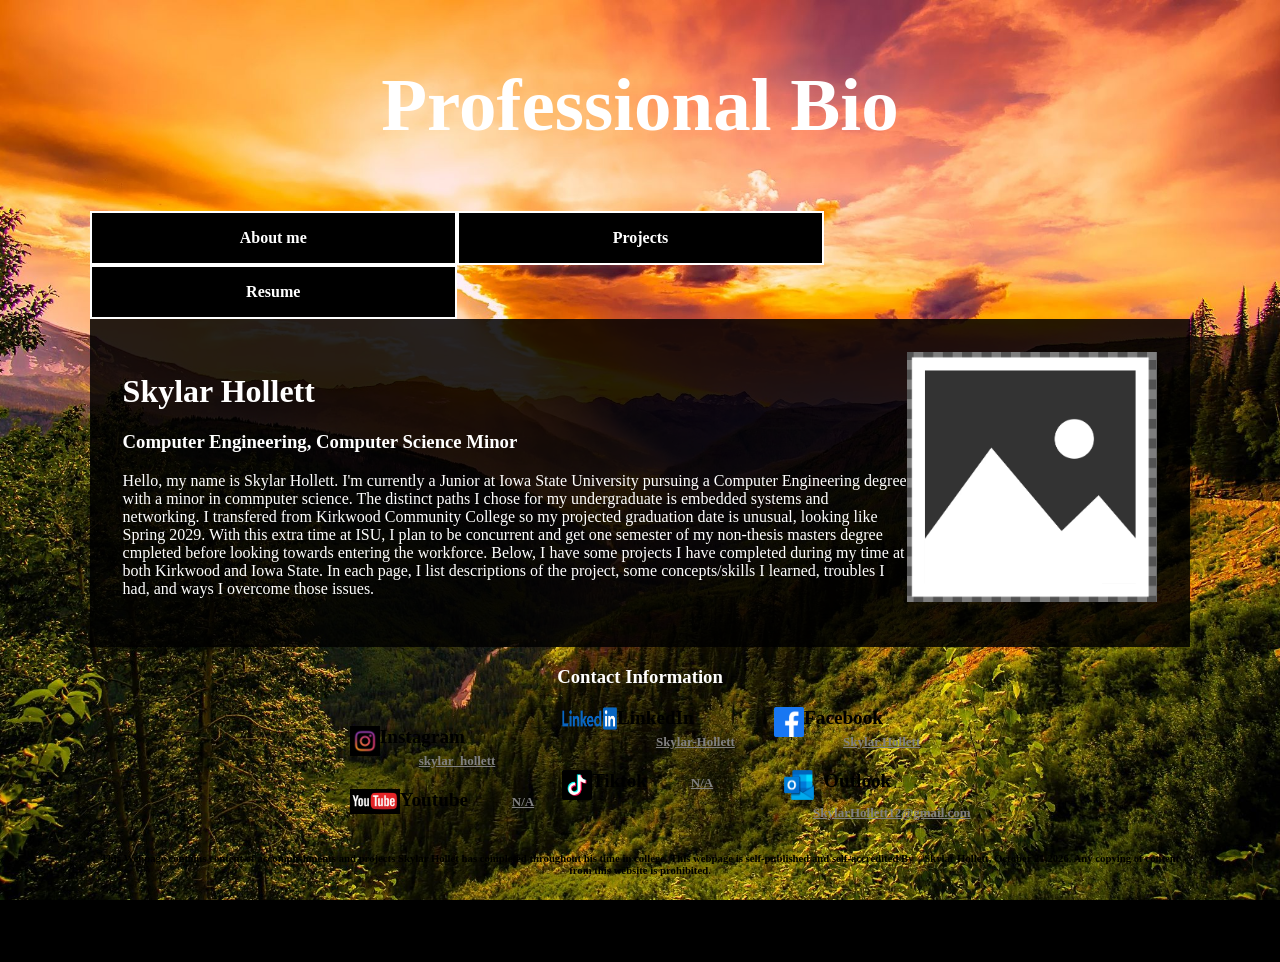
<file: index.html>
<!DOCTYPE html>
<html lang="en"></html>
<head>
    <meta charset="utf-8">
    <meta http-equiv="X-UA-Compatible" content="IE=edge">
    <meta name="viewport" content="width=device-width, intial-scale=1">
    <title>About Skylar Hollett</title>
    <link rel="icon" type="image/x-icon" href=""> <!--INSERT ICON-->
    <script>
        $(document).ready(function(){
            $('#nav_menu').slicknav({prependTo:"#mobile_menu"});
        });
    </script> <!--Not needed currently, need to add mobile nav-->
    <link rel="stylesheet" type="text/css" href="aboutMeHome.css">
</head>
<body>
    <header>
        <nav id="nav_menu" class="nav1"> <!-- id="nav_menu"-->
            <h1 id="site_title">Professional Bio</h1>
            <ul>
                <li><a href="aboutMe.html">About me</a></li>
                <li><a href="Projects.html">Projects</a></li>
                <li><a href="Resume.html">Resume</a></li>
            </ul>
        </nav>
    </header>
    <main>
        <div id="Profile">
            <img alt="Profile_Photo" src="blankimg.png" height="250px" width="250px">
            <h1>Skylar Hollett</h1>
            <h3>Computer Engineering, Computer Science Minor</h3>
            <p>Hello, my name is Skylar Hollett. I'm currently a Junior at Iowa State University pursuing a Computer Engineering
                degree with a minor in commputer science. The distinct paths I chose for my undergraduate is embedded systems and 
                networking. I transfered from Kirkwood Community College so my projected graduation date is unusual, looking like Spring 2029.
                With this extra time at ISU, I plan to be concurrent and get one semester of my non-thesis masters degree cmpleted before looking
                towards entering the workforce. Below, I have some projects I have completed during my time at both Kirkwood and Iowa State. In each page, I 
                list descriptions of the project, some concepts/skills I learned, troubles I had, and ways I overcome those issues.
            </p>
        </div>
    </main>
    <!-- Start of the Footer -->
    <footer>
        <h3>Contact Information</h3>
        <ul>
            <li>
                <img class="social" src="insta_imgs.jpg" height="30" width="30" alt="Instagram">
                <p> Instagram <a class="social_address" target="_blank" href="https://www.instagram.com/skylar_hollett/">skylar_hollett</a></p>
            </li>
            <li>
                <img class="social" src="Youtube.webp" height="25" width="50" alt="Youtube">
                <p> Youtube <a class="social_address" target="_blank" href="https://www.youtube.com/">N/A</a></p>
            </li>
            <li>
                <img class="social" src="Linkedin.png" height="23" width="55" alt="LinkedIn">
                <p> LinkedIn <a class="social_address" target="_blank" href="https://www.linkedin.com/in/skylar-hollett-010590251/">Skylar-Hollett</a></p>
            </li>
            <li>
                <img class="social" src="Tiktok.webp" height="30" width="30" alt="Tiktok">
                <p> Tiktok <a class="social_address" target="_blank" href="https://www.tiktok.com/en/">N/A</a></p>
            </li>
            <li>
                <img class="social" src="facebook.webp" height="30" width="30" alt="Facebook">
                <p> Facebook <a class="social_address" target="_blank" href="https://www.facebook.com/skylar.hollett.5">Skylar.Hollett</a></p>
            </li>
            <li>
                <img class="social" src="Outlook-Logo.png" height="30" width="50" alt="Outlook">
                <p> Outlook <a class="social_address" target="_blank" href="mailto:skylarhollett12@gmail.com">SkylarHollett12@gmail.com</a></p>
            </li>
        </ul>
        <h6>This Webpage contains content of accomplishments and projects Skylar Hollet has completed throughout his time in college. This webpage is self-published and self-accredited By &copy;Skylar Hollett, October 21,2026. Any copying of content from this website is prohibited.</h6>
    </footer>
</body>
</file>
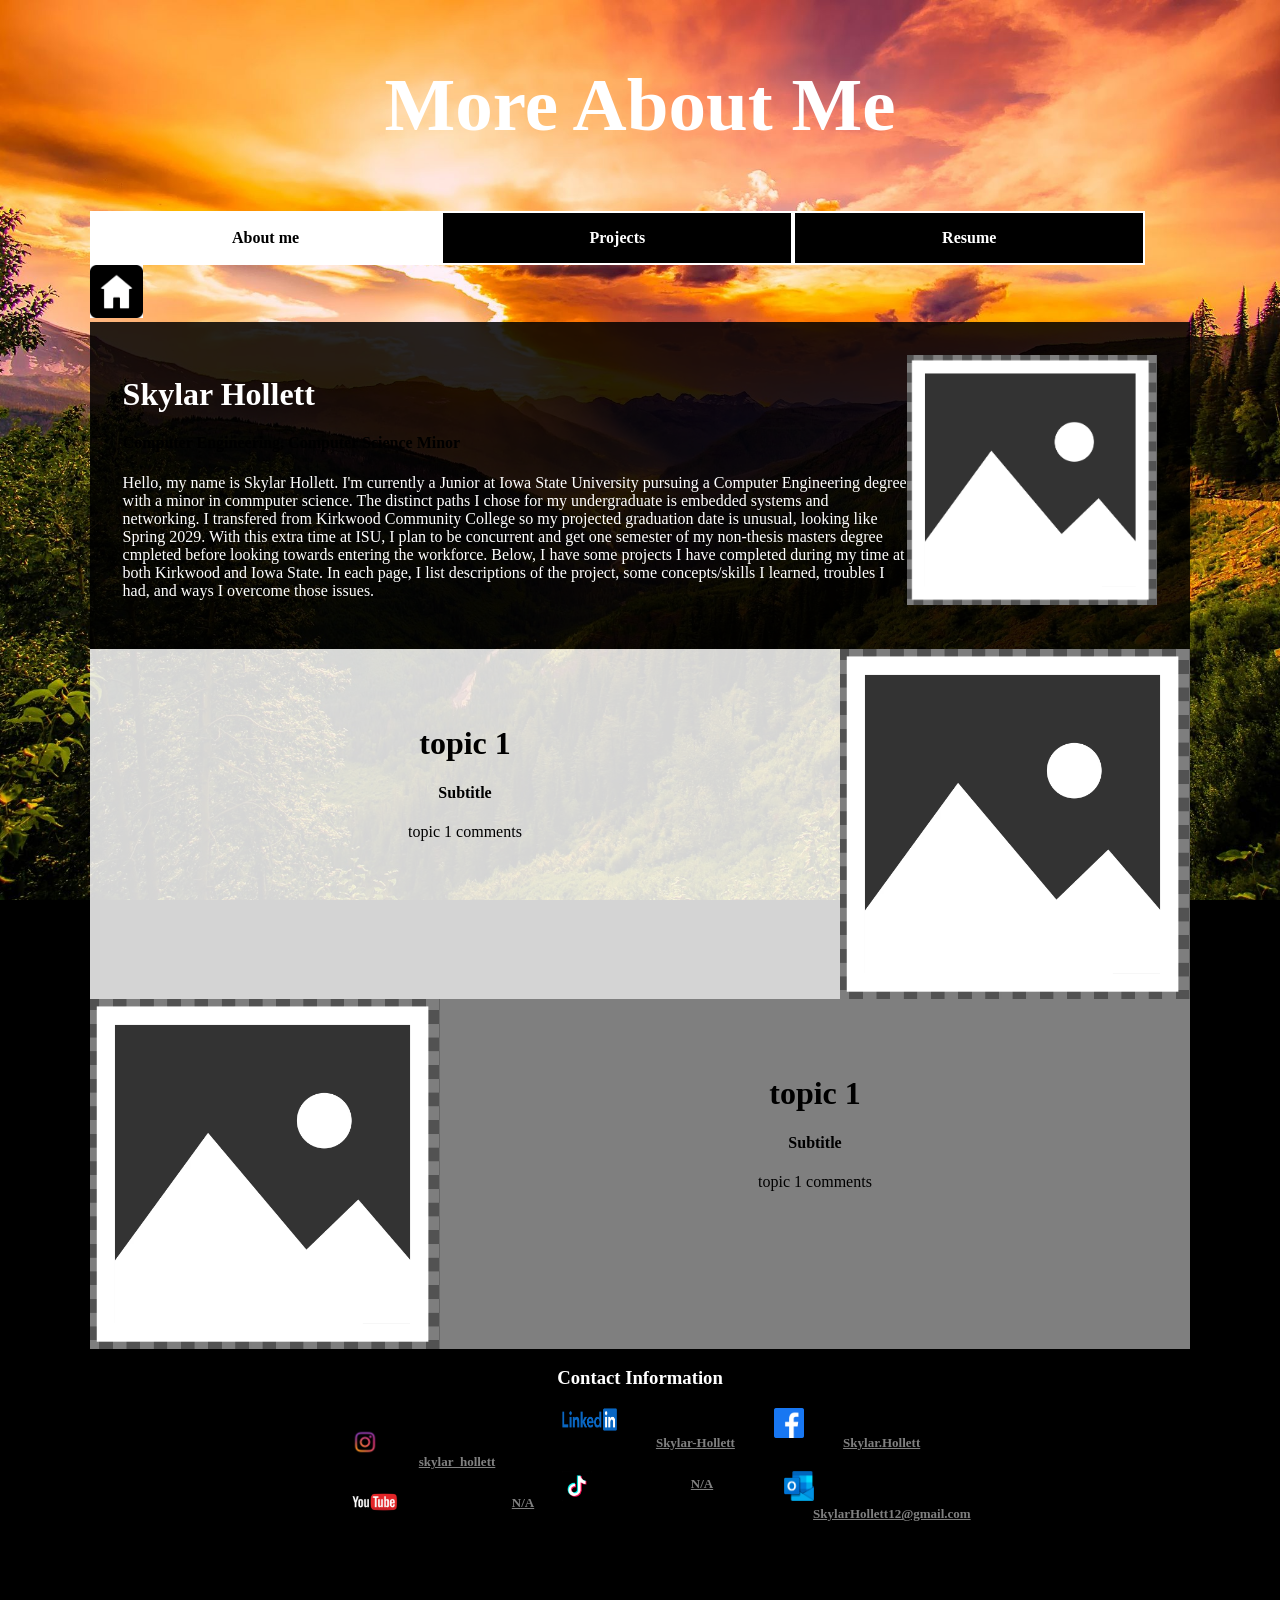
<file: aboutMe.html>
<!DOCTYPE html>
<html lang="en"></html>
<head>
    <meta charset="utf-8">
    <meta http-equiv="X-UA-Compatible" content="IE=edge">
    <meta name="viewport" content="width=device-width, intial-scale=1">
    <title>About Me - Skylar Hollett</title>
    <link rel="icon" type="image/x-icon" href=""> <!--INSERT ICON-->
    <script>
        $(document).ready(function(){
            $('#nav_menu').slicknav({prependTo:"#mobile_menu"});
        });
    </script> <!--Not needed currently, need to add mobile nav-->
    <link rel="stylesheet" type="text/css" href="aboutMeHome.css">
</head>
<body>
    <header>
        <nav id="nav_menu" class="nav2"> <!-- id="nav_menu"-->
            <h1 id="site_title">More About Me</h1>
            <ul>
                <li id="aboutMe"><a href="aboutMe.html">About me</a></li>
                <li><a href="Projects.html">Projects</a></li>
                <li><a href="Resume.html">Resume</a></li>
                <a id="home_button" href="index.html">
                    <img alt="home Icon" src="homeIcon.png" height="53px" width="53px">
                </a>
            </ul>
        </nav>
    </header>
    <main>
        <div id="Profile">
            <img alt="Profile_Photo" src="blankimg.png" height="250px" width="250px">
            <h1>Skylar Hollett</h1>
            <h4>Computer Engineering, Computer Science Minor</h4>
            <p>Hello, my name is Skylar Hollett. I'm currently a Junior at Iowa State University pursuing a Computer Engineering
                degree with a minor in commputer science. The distinct paths I chose for my undergraduate is embedded systems and 
                networking. I transfered from Kirkwood Community College so my projected graduation date is unusual, looking like Spring 2029.
                With this extra time at ISU, I plan to be concurrent and get one semester of my non-thesis masters degree cmpleted before looking
                towards entering the workforce. Below, I have some projects I have completed during my time at both Kirkwood and Iowa State. In each page, I 
                list descriptions of the project, some concepts/skills I learned, troubles I had, and ways I overcome those issues.
            </p>
        </div>
        <div id="AM1" class="odd">
            <img alt="photo for 1" src="blankimg.png" height="350px" width="350px">
            <h1>topic 1</h1>
            <h4>Subtitle</h4>
            <p>topic 1 comments</p>
        </div>
        <div id="AM2" class="even">
            <img alt="photo for 1" src="blankimg.png" height="350px" width="350px">
            <h1>topic 1</h1>
            <h4>Subtitle</h4>
            <p>topic 1 comments</p>
        </div>
    </main>
    <!-- Start of the Footer -->
    <footer>
        <h3>Contact Information</h3>
        <ul>
            <li>
                <img class="social" src="insta_imgs.jpg" height="30" width="30" alt="Instagram">
                <p> Instagram <a class="social_address" target="_blank" href="https://www.instagram.com/skylar_hollett/">skylar_hollett</a></p>
            </li>
            <li>
                <img class="social" src="Youtube.webp" height="25" width="50" alt="Youtube">
                <p> Youtube <a class="social_address" target="_blank" href="https://www.youtube.com/">N/A</a></p>
            </li>
            <li>
                <img class="social" src="Linkedin.png" height="23" width="55" alt="LinkedIn">
                <p> LinkedIn <a class="social_address" target="_blank" href="https://www.linkedin.com/in/skylar-hollett-010590251/">Skylar-Hollett</a></p>
            </li>
            <li>
                <img class="social" src="Tiktok.webp" height="30" width="30" alt="Tiktok">
                <p> Tiktok <a class="social_address" target="_blank" href="https://www.tiktok.com/en/">N/A</a></p>
            </li>
            <li>
                <img class="social" src="facebook.webp" height="30" width="30" alt="Facebook">
                <p> Facebook <a class="social_address" target="_blank" href="https://www.facebook.com/skylar.hollett.5">Skylar.Hollett</a></p>
            </li>
            <li>
                <img class="social" src="Outlook-Logo.png" height="30" width="50" alt="Outlook">
                <p> Outlook <a class="social_address" target="_blank" href="mailto:skylarhollett12@gmail.com">SkylarHollett12@gmail.com</a></p>
            </li>
        </ul>
        <h6>This Webpage contains content of accomplishments and projects Skylar Hollet has completed throughout his time in college. This webpage is self-published and self-accredited By &copy;Skylar Hollett, October 21,2026. Any copying of content from this website is prohibited.</h6>
    </footer>
</body>
</file>
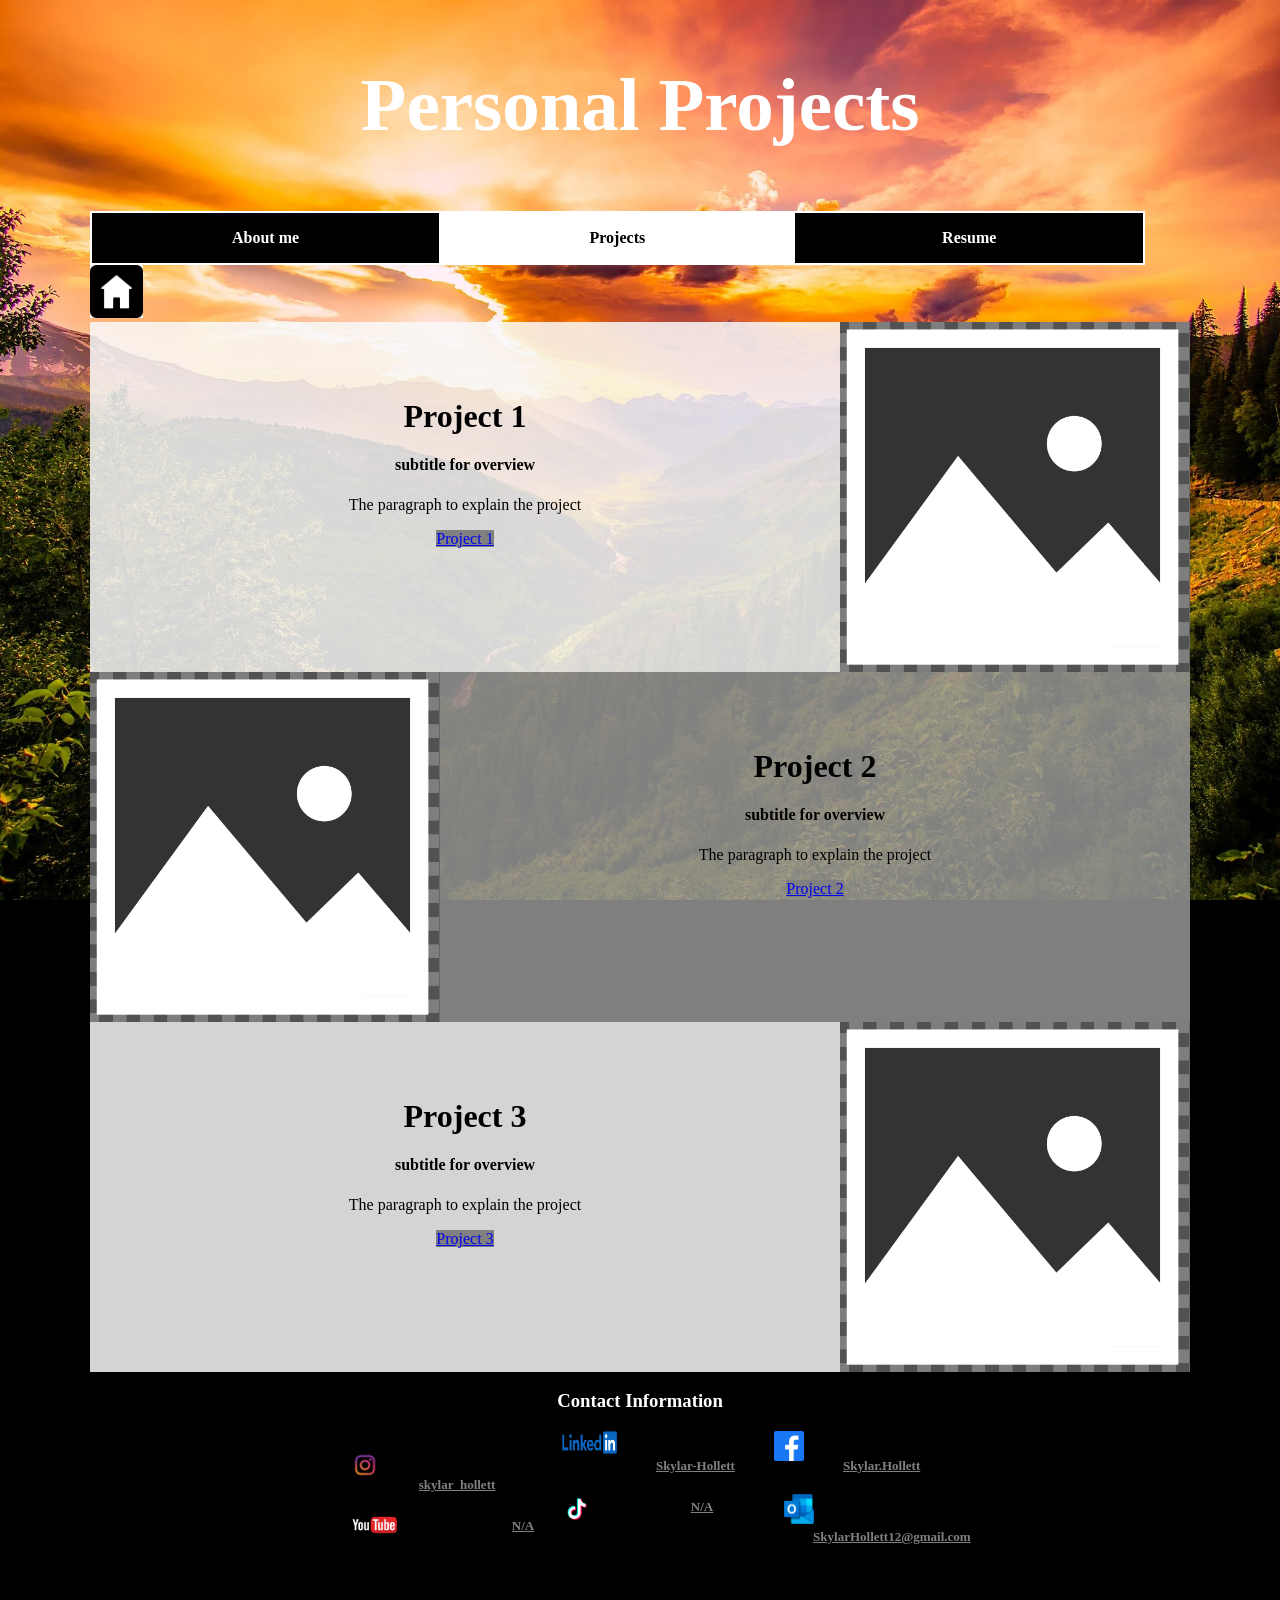
<file: Projects.html>
<!DOCTYPE html>
<html lang="en"></html>
<head>
    <meta charset="utf-8">
    <meta http-equiv="X-UA-Compatible" content="IE=edge">
    <meta name="viewport" content="width=device-width, intial-scale=1">
    <title>Projects - Skylar Hollett</title>
    <link rel="icon" type="image/x-icon" href=""> <!--INSERT ICON-->
    <script>
        $(document).ready(function(){
            $('#nav_menu').slicknav({prependTo:"#mobile_menu"});
        });
    </script> <!--Not needed currently, need to add mobile nav-->
    <link rel="stylesheet" type="text/css" href="aboutMeHome.css">
</head>
<body>
    <header>
        <nav id="nav_menu" class="nav2"> <!-- id="nav_menu"-->
            <h1 id="site_title">Personal Projects</h1>
            <ul>
                <li><a href="aboutMe.html">About me</a></li>
                <li id="Projects"><a href="Projects.html">Projects</a></li>
                <li><a href="Resume.html">Resume</a></li>
                <a id="home_button" href="index.html">
                    <img alt="home Icon" src="homeIcon.png" height="53px" width="53px">
                </a>
            </ul>
        </nav>
    </header>
    <main>
        <div id="P1" class="odd">
            <img alt="Project1_img" src="blankimg.png" height="350px" width="350px">
            <h1>Project 1</h1>
            <h4>subtitle for overview</h4>
            <p>The paragraph to explain the project</p>
            <p class="button"><a href="Projects/Project1.html">Project 1</a></p>
            <p></p>
        </div>
        <div id="P2" class="even">
            <img alt="Project2_img" src="blankimg.png" height="350px" width="350px">
            <h1>Project 2</h1>
            <h4>subtitle for overview</h4>
            <p>The paragraph to explain the project</p>
            <p class="button"><a href="Projects/Project2.html">Project 2</a></p>
            <p></p>
        </div>
        <div id="P3" class="odd">
            <img alt="Project3_img" src="blankimg.png" height="350px" width="350px">
            <h1>Project 3</h1>
            <h4>subtitle for overview</h4>
            <p>The paragraph to explain the project</p>
            <p class="button"><a href="Projects/Project3.html">Project 3</a></p>
            <p></p>
        </div>
    </main>
    <!-- Start of the Footer -->
    <footer>
        <h3>Contact Information</h3>
        <ul>
            <li>
                <img class="social" src="insta_imgs.jpg" height="30" width="30" alt="Instagram">
                <p> Instagram <a class="social_address" target="_blank" href="https://www.instagram.com/skylar_hollett/">skylar_hollett</a></p>
            </li>
            <li>
                <img class="social" src="Youtube.webp" height="25" width="50" alt="Youtube">
                <p> Youtube <a class="social_address" target="_blank" href="https://www.youtube.com/">N/A</a></p>
            </li>
            <li>
                <img class="social" src="Linkedin.png" height="23" width="55" alt="LinkedIn">
                <p> LinkedIn <a class="social_address" target="_blank" href="https://www.linkedin.com/in/skylar-hollett-010590251/">Skylar-Hollett</a></p>
            </li>
            <li>
                <img class="social" src="Tiktok.webp" height="30" width="30" alt="Tiktok">
                <p> Tiktok <a class="social_address" target="_blank" href="https://www.tiktok.com/en/">N/A</a></p>
            </li>
            <li>
                <img class="social" src="facebook.webp" height="30" width="30" alt="Facebook">
                <p> Facebook <a class="social_address" target="_blank" href="https://www.facebook.com/skylar.hollett.5">Skylar.Hollett</a></p>
            </li>
            <li>
                <img class="social" src="Outlook-Logo.png" height="30" width="50" alt="Outlook">
                <p> Outlook <a class="social_address" target="_blank" href="mailto:skylarhollett12@gmail.com">SkylarHollett12@gmail.com</a></p>
            </li>
        </ul>
        <h6>This Webpage contains content of accomplishments and projects Skylar Hollet has completed throughout his time in college. This webpage is self-published and self-accredited By &copy;Skylar Hollett, October 21,2026. Any copying of content from this website is prohibited.</h6>
    </footer>
</body>
</file>
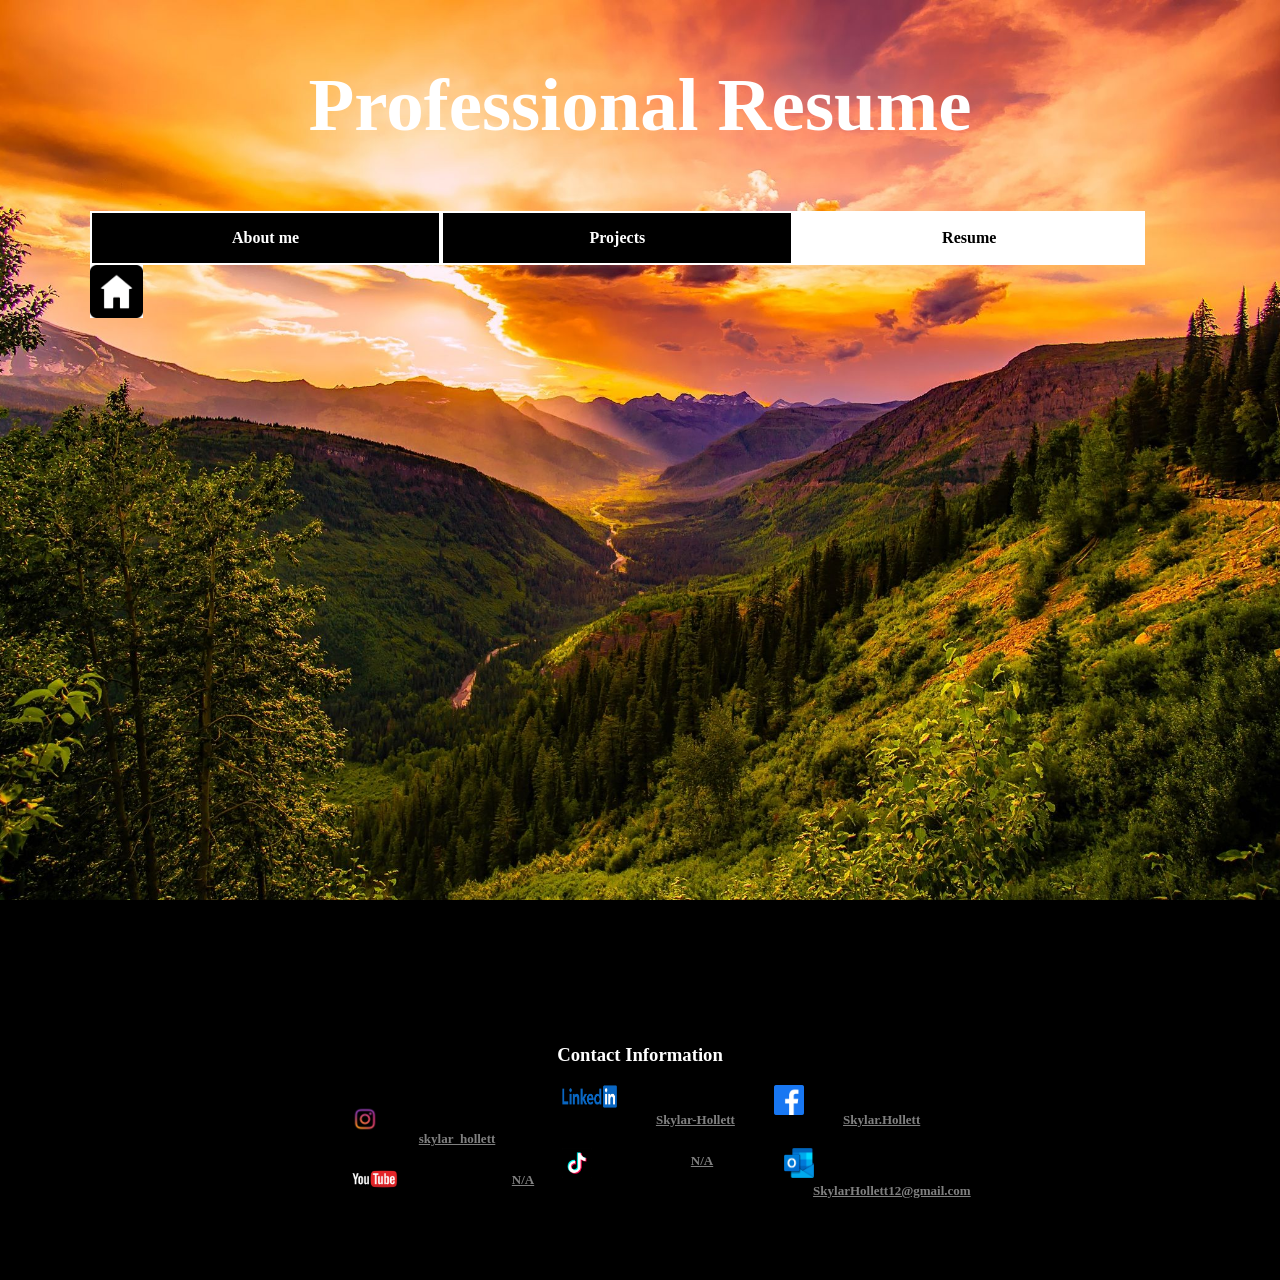
<file: Resume.html>
<!DOCTYPE html>
<html lang="en"></html>
<head>
    <meta charset="utf-8">
    <meta http-equiv="X-UA-Compatible" content="IE=edge">
    <meta name="viewport" content="width=device-width, intial-scale=1">
    <title>Resume - Skylar Hollett</title>
    <link rel="icon" type="image/x-icon" href=""> <!--INSERT ICON-->
    <script>
        $(document).ready(function(){
            $('#nav_menu').slicknav({prependTo:"#mobile_menu"});
        });
    </script> <!--Not needed currently, need to add mobile nav-->
    <link rel="stylesheet" type="text/css" href="aboutMeHome.css">
</head>
<body>
    <header>
        <nav id="nav_menu" class="nav2"> <!-- id="nav_menu"-->
            <h1 id="site_title">Professional Resume</h1>
            <ul>
                <li><a href="aboutMe.html">About me</a></li>
                <li><a href="Projects.html">Projects</a></li>
                <li id="Resume"><a href="General Resume.pdf">Resume</a></li>
                <a id="home_button" href="index.html">
                    <img alt="home Icon" src="homeIcon.png" height="53px" width="53px">
                </a>
            </ul>
        </nav>
    </header>
    <main>
        <iframe src="General Resume.pdf" width="100%" height="700px" style="border: none;"></iframe>
    </main>
    <!-- Start of the Footer -->
    <footer>
        <h3>Contact Information</h3>
        <ul>
            <li>
                <img class="social" src="insta_imgs.jpg" height="30" width="30" alt="Instagram">
                <p> Instagram <a class="social_address" target="_blank" href="https://www.instagram.com/skylar_hollett/">skylar_hollett</a></p>
            </li>
            <li>
                <img class="social" src="Youtube.webp" height="25" width="50" alt="Youtube">
                <p> Youtube <a class="social_address" target="_blank" href="https://www.youtube.com/">N/A</a></p>
            </li>
            <li>
                <img class="social" src="Linkedin.png" height="23" width="55" alt="LinkedIn">
                <p> LinkedIn <a class="social_address" target="_blank" href="https://www.linkedin.com/in/skylar-hollett-010590251/">Skylar-Hollett</a></p>
            </li>
            <li>
                <img class="social" src="Tiktok.webp" height="30" width="30" alt="Tiktok">
                <p> Tiktok <a class="social_address" target="_blank" href="https://www.tiktok.com/en/">N/A</a></p>
            </li>
            <li>
                <img class="social" src="facebook.webp" height="30" width="30" alt="Facebook">
                <p> Facebook <a class="social_address" target="_blank" href="https://www.facebook.com/skylar.hollett.5">Skylar.Hollett</a></p>
            </li>
            <li>
                <img class="social" src="Outlook-Logo.png" height="30" width="50" alt="Outlook">
                <p> Outlook <a class="social_address" target="_blank" href="mailto:skylarhollett12@gmail.com">SkylarHollett12@gmail.com</a></p>
            </li>
        </ul>
        <h6>This Webpage contains content of accomplishments and projects Skylar Hollet has completed throughout his time in college. This webpage is self-published and self-accredited By &copy;Skylar Hollett, October 21,2026. Any copying of content from this website is prohibited.</h6>
    </footer>
</body>
</file>
<file: aboutMeHome.css>
/*Footer/Socials*/
footer h3, h6 {
    text-align: center;
}
footer ul{
    list-style: none;
    columns:3;
    margin-left: 20%;
    margin-right: 20%;
}
.social {
    float: left;
}
.social_address {
    margin-left:3em;
    font-size: small;
    color: gray;
    list-style:none;
}
footer p {
    font-weight: bolder;
    font-size: larger;
}

/**Forms CSS End**/



/**Nav Menu**/
#nav_menu {
    margin-top: 3%;
}
#site_title {
    font-size:75px;
    font-weight: bolder;
    text-align: center;
}
#nav_menu ul {
    list-style-type: none;
    position: relative;
    margin:0;
    padding:0;
}
#nav_menu ul li {
    background-color: black;
    float:left;
    border: 2px solid white;
    text-align: center;
    padding-top: 1em;
    padding-bottom: 1em;
}
.nav1 ul li {
    width:33%;
}
#home_button img {
    width: 53px;
    height: auto;
    object-fit: cover;
}
.nav2 ul li {
    width: 31.6%;
}
#nav_menu ul li a {
    color:white;
}
#nav_menu ul ul li a {
    color:black;
}
#nav_menu ul li a, ul ul li a {
    display:block;
    text-decoration: none;
    font-weight: bold;
}
#nav_menu ul ul {
    display:none;
    position:absolute;
    top:100%;
    width:14%;
}
#nav_menu ul ul li {
    color:black;
    background-color: white;
    border:2px solid darkgray;
    float:none;
    position:relative;
    width:100%;
}
#nav_menu ul li:hover > ul {
    display:block;
}
#nav_menu ul li:hover {
    background-color: gray;
}
#nav_menu ul ul li:hover {
    background-color: gray;
}
#nav_menu > ul::after {
    content:"";
    clear:both;
    display:block;
}
#nav_menu ul li:hover ul li {
	display: block;
	animation: navmenu 500ms forwards;
}
@keyframes navmenu {
	0% {
		opacity: 0;
		top: 5px;
	}
	100% {
		opacity: 1;
		top: 0px;
	}
}



/** Design of the website structure**/
body {
    margin:0;
    min-height:100vh;
    background: url('backgroundScene.jpg') no-repeat center center / cover fixed;
    padding-left: 7%;
    padding-right: 7%;
    background-color: black;
}
#Profile {
    background-color: rgb(0 0 0 / 0.85);
    padding:3%;
}
#Profile img {
    float: right;
}
#Profile p, h1, h3 {
    color: white;
}
#Projects, #aboutMe, #Resume {
    background-color: white !important;
}
#Projects a, #aboutMe a, #Resume a {
    color:black !important;
}

/**instances for alternating design**/
#P1, #P2, #P3, #AM1, #AM2 {
    height: 350px;
    overflow:hidden;
}
.odd h1, .even h1 {
    padding-top: 5%;
    size: 60px;
    text-align: center;
    color: black !important;
}
.odd h1, .odd h4, .odd p, .even h1, .even h4, .even p {
    text-align: center;
} 
.odd {
    background-color: rgb(250 250 250 / 0.85);
}
.even {
    background-color: rgb(150 150 150 / 0.85);
}
.odd img {
    float:right !important;
}
.even img {
    float: left;
}

.button {
    display: block;
}
.button a {
    background-color: gray;
}
</file>
